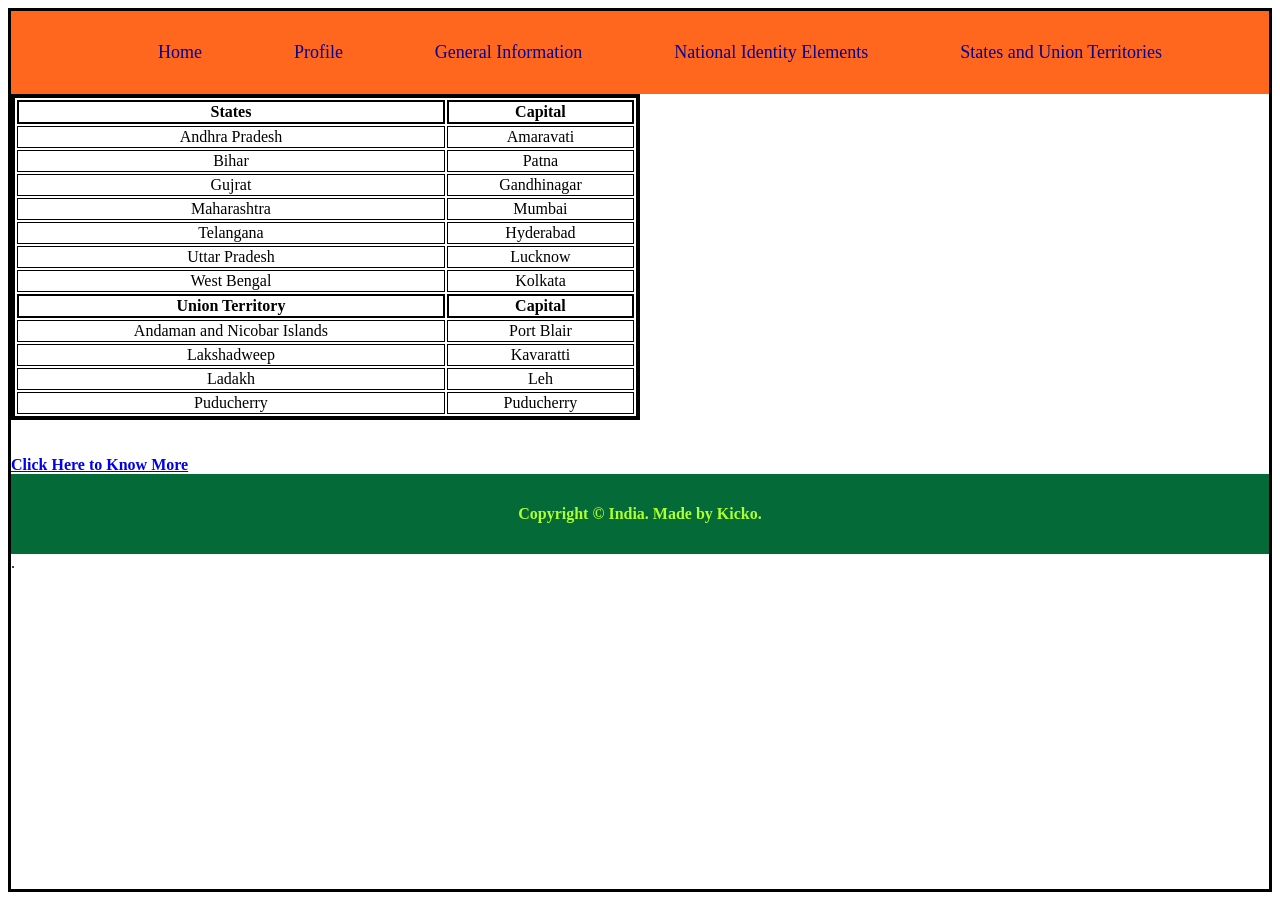
<file: States_and_Union_Territories.html>
<html>
	<head>
		<title>Indian Portal| States & Union Territories</title>
    <link rel="stylesheet" href="Stylesheet.css">
	</head>
	<body>
		<header>
			<nav>
				<ul>
					<li><a href="index.html">Home</a></li>
					<li><a href="Profile.html">Profile</a></li>
					<li><a href="General Information.html">General Information</a></li>
					<li><a href="National Identity Elements.html">National Identity Elements</a></li>
					<li><a href="States_and_Union_Territories.html">States and Union Territories</a></li>
				</ul>
			</nav>
		</header>

		<main>
			<div>
				<div>
					<table>
					<!--states-->
					<tr>
						<th>States</th>
						<th>Capital</th>
					</tr>
					<tr>
						<td>Andhra Pradesh</td>
						<td>Amaravati</td>
					</tr>
					<tr>
						<td>Bihar</td>
						<td>Patna</td>
					</tr>
					<tr>
						<td>Gujrat</td>
						<td>Gandhinagar</td>
					</tr>
					<tr>
						<td>Maharashtra</td>
						<td>Mumbai</td>
					</tr>
					<tr>
						<td>Telangana</td>
						<td>Hyderabad</td>
					</tr>
					<tr>
						<td>Uttar Pradesh</td>
						<td>Lucknow</td>
					</tr>
					<tr>
						<td>West Bengal</td>
						<td>Kolkata</td>
					</tr>

					<!--Union Territories-->
					<tr>
						<th>Union Territory</th>
						<th>Capital</th>
					</tr>
					<tr>
						<td>Andaman and Nicobar Islands</td>
						<td>Port Blair</td>
					</tr>
					<tr>
						<td>Lakshadweep</td>
						<td>Kavaratti</td>
					</tr>
					<tr>
						<td>Ladakh</td>
						<td>Leh</td>
					</tr>
					<tr>
						<td>Puducherry</td>
						<td>Puducherry</td>
					</tr>
				</table>
				<br><br>
				<a href="https://knowindia.india.gov.in/states-uts/" target="_blank">
				<strong>Click Here to Know More</strong></a>
				</div>
			</div>
		</main>
		<footer><p id="footer_paragraph">Copyright &copy; India. Made by Kicko.</p></footer>
	</body>
</html>



























.
</file>
<file: Stylesheet.css>
h1 { color: darkmagenta; }
img { background-color: green; }
footer{
	padding: 15px;
	margin-block: 0px;
	background: #046A38;
}
#footer_paragraph{
	text-align: center;
	font-weight: 700;
	color: greenyellow;
}

nav ul li a{
	color: #06038D;
	text-decoration: none;
	font-size: 18px;
}

header{
	padding: 15px;
	background-color: #FF671F;
}

nav ul{
	display: flex;
	justify-content: space-evenly;
}
nav ul li{
	list-style: none;
}

.row{
	display: flex;
	flex-wrap: nowrap;
	padding: 20px;
	margin-top: 10px;
}

.column1{
	flex-basis: 40%;
	margin-left: 10px; 
	padding: 10px;
}

.column2{
	flex-basis: 120%;
	padding: 20px;
}

table{
	border: 4px solid black;
	width: 50%;
	text-align: center;
}

th{border: 2px solid black;}

td{border: 1px solid black;}

body{
	border: 3px solid black;
}
</file>
